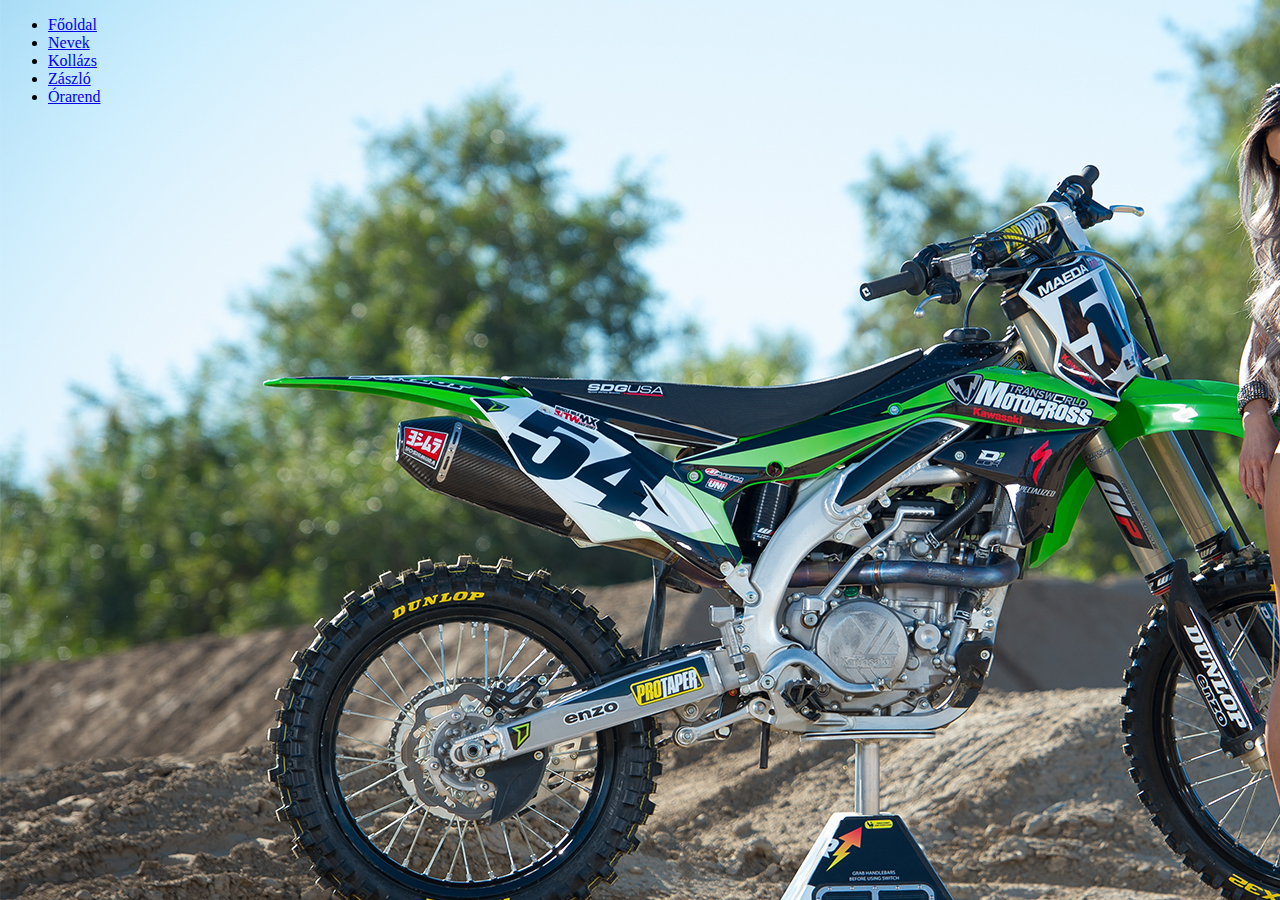
<file: ikt/index.html>
<!DOCTYPE html>
<html lang="hu">
<head>
    <meta charset="UTF-8">
    <meta name="viewport" content="width=device-width, initial-scale=1.0">
    <link rel="stylesheet" href="style.css">
    <title>IKT</title>
</head>
<body>
    <ul>
        <li><a href="index.html">Főoldal</a></li>
        <li><a href="nevek.html">Nevek</a></li>
        <li><a href="kollázs.html">Kollázs</a></li>
        <li><a href="zászlo.html">Zászló</a></li>
        <li><a href="órarend.html">Órarend</a></li>
    </ul>
    
</body>
</html>
</file>
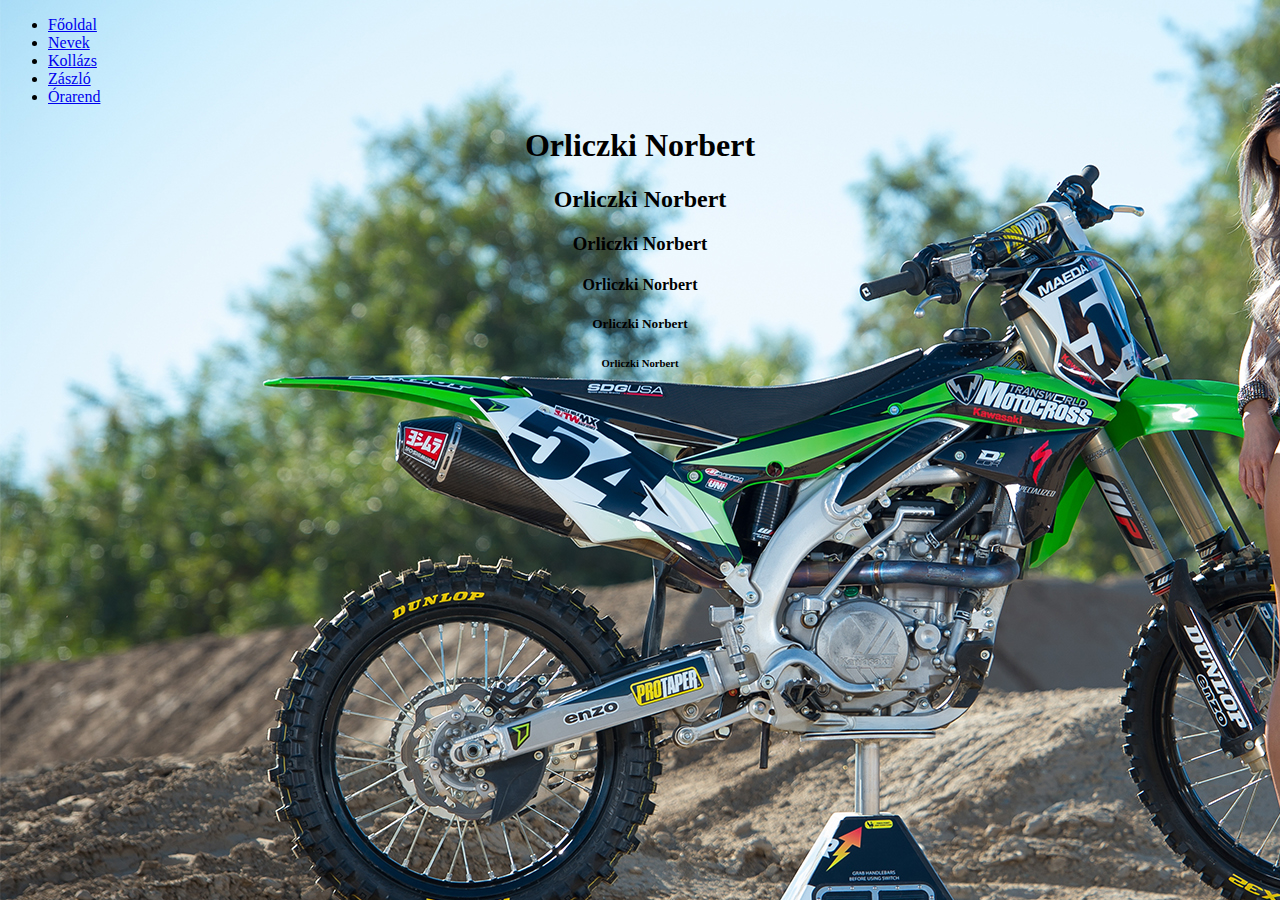
<file: ikt/nevek.html>
<!DOCTYPE html>
<html lang="hu">
<head>
    <meta charset="UTF-8">
    <meta name="viewport" content="width=device-width, initial-scale=1.0">
    <link rel="stylesheet" href="style.css">
    <title>IKT</title>
</head>
<body>
    <ul>
        <li><a href="index.html">Főoldal</a></li>
        <li><a href="nevek.html">Nevek</a></li>
        <li><a href="kollázs.html">Kollázs</a></li>
        <li><a href="zászlo.html">Zászló</a></li>
        <li><a href="órarend.html">Órarend</a></li>
    </ul>

    <div class="Nevek">
        <h1>Orliczki Norbert</h1>
        <h2>Orliczki Norbert</h2>
        <h3>Orliczki Norbert</h3>
        <h4>Orliczki Norbert</h4>
        <h5>Orliczki Norbert</h5>
        <h6>Orliczki Norbert</h6>
    </div>
</body>
</html>
</file>
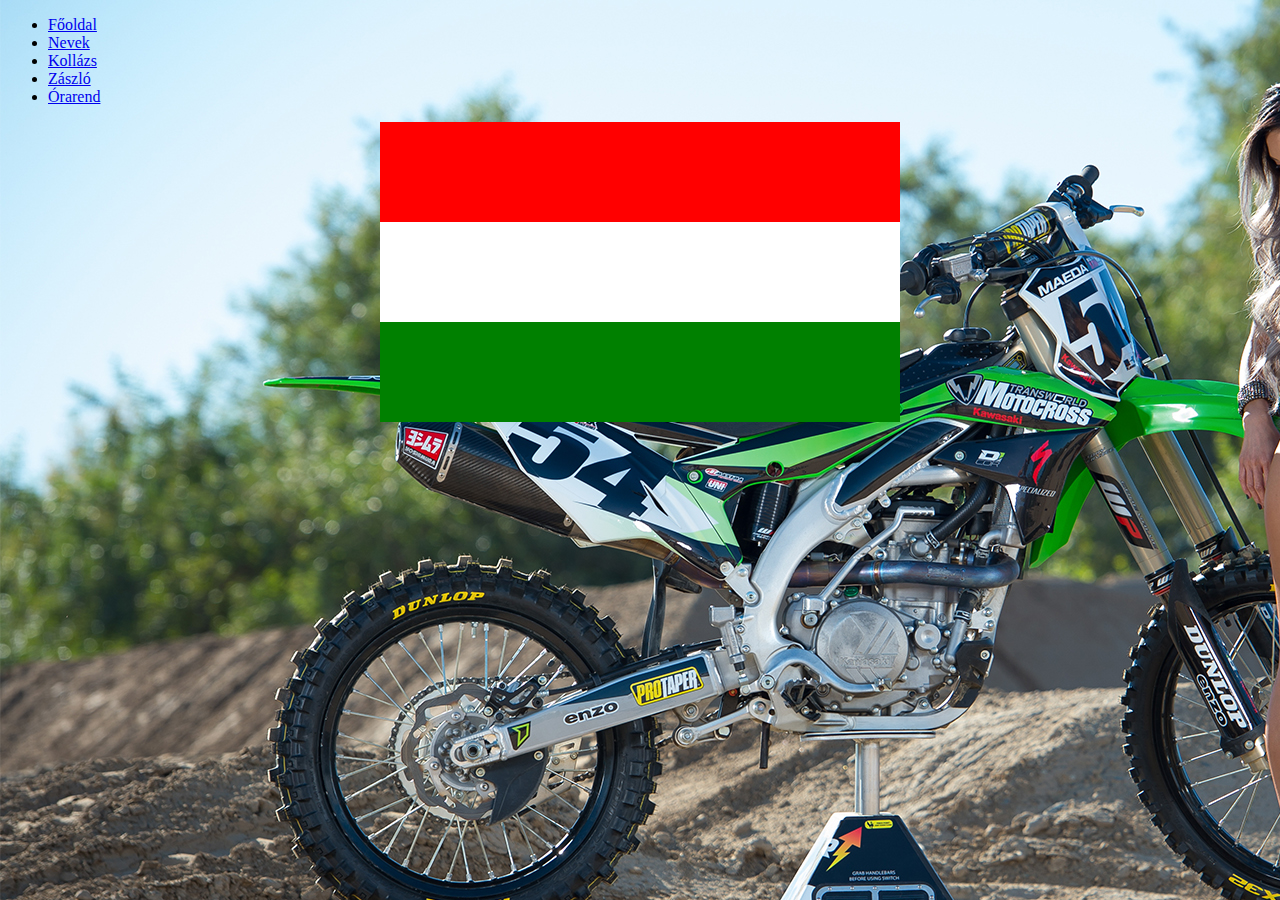
<file: ikt/zászlo.html>
<!DOCTYPE html>
<html lang="hu">
<head>
    <meta charset="UTF-8">
    <meta name="viewport" content="width=device-width, initial-scale=1.0">
    <link rel="stylesheet" href="style.css">
    <title>IKT</title>
    <style>div{
        padding: 10px;
        margin: auto;
    }</style>
</head>
<body>
    <ul>
        <li><a href="index.html">Főoldal</a></li>
        <li><a href="nevek.html">Nevek</a></li>
        <li><a href="kollázs.html">Kollázs</a></li>
        <li><a href="zászlo.html">Zászló</a></li>
        <li><a href="órarend.html">Órarend</a></li>
    </ul>

    <div style=" background-color: red; width: 500px;">
        <h1 style="text-align: center; width: 500px;color: red;">magyar</h1>
    </div>
    <div style="background-color: white; width: 500px;">
        <h1 style="text-align: center; width: 500px; color: white;">magyar</h1>
    </div>
    <div style="background-color: green; width: 500px;">
        <h1 style="text-align: center; width: 500px; color: green;">magyar</h1>
    </div>
    
</body>
</html>
</file>
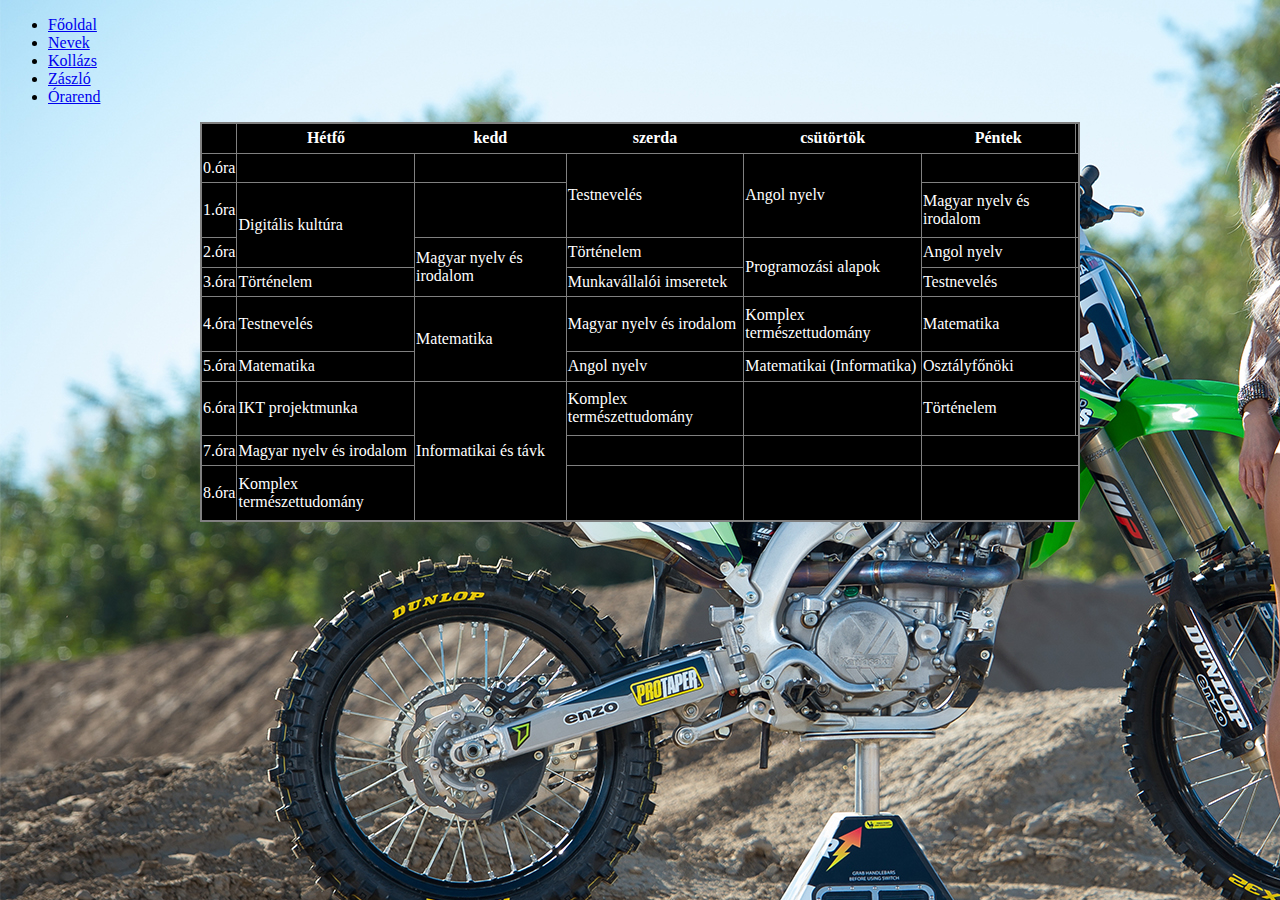
<file: ikt/órarend.html>
<!DOCTYPE html>
<html lang="hu">
<head>
    <meta charset="UTF-8">
    <meta name="viewport" content="width=device-width, initial-scale=1.0">
    <link rel="stylesheet" href="style.css">
    <title>IKT</title>
</head>
<body>
    <ul>
        <li><a href="index.html">Főoldal</a></li>
        <li><a href="nevek.html">Nevek</a></li>
        <li><a href="kollázs.html">Kollázs</a></li>
        <li><a href="zászlo.html">Zászló</a></li>
        <li><a href="órarend.html">Órarend</a></li>
    </ul>

    <div id="orarendez">
        <table>
            <tr class="tr1es">
                <td></td>
                <th>Hétfő</th>
                <th>kedd</th>
                <th>szerda</th>
                <th>csütörtök</th>
                <th>Péntek</th>
                <td></td>
            </tr>
            <tr>  
                <td>0.óra</td>
                <td></td>
                <td></td>
                <td rowspan="2">Testnevelés</td>
                <td rowspan="2">Angol nyelv</td>
            </tr>
            <tr>
                <td>1.óra</td>
                <td rowspan="2">Digitális kultúra</td>
                <td></td>
                <td>Magyar nyelv és irodalom</td>
            </tr>
            <tr>
                <td>2.óra</td>
                <td rowspan="2" >Magyar nyelv és irodalom</td>
                <td>Történelem</td>
                <td rowspan="2">Programozási alapok</td>
                <td>Angol nyelv</td>
            </tr>   
            <tr>
                <td>3.óra</td>
                <td>Történelem</td>
                <td>Munkavállalói imseretek</td>
                <td>Testnevelés</td>
            </tr>
            <tr>
                <td>4.óra</td>
                <td>Testnevelés</td>
                <td rowspan="2">Matematika</td>
                <td>Magyar nyelv és irodalom</td>
                <td>Komplex természettudomány</td>
                <td>Matematika</td>
            </tr>
            <tr>
                <td>5.óra</td>
                <td>Matematika</td>
                <td>Angol nyelv</td>
                <td>Matematikai (Informatika)</td>
                <td>Osztályfőnöki</td>
            </tr>
            <tr>
                <td>6.óra</td>
                <td>IKT projektmunka</td>
                <td rowspan="3">Informatikai és távk</td>
                <td>Komplex természettudomány</td>
                <td></td>
                <td>Történelem</td>
            </tr>
            <tr>
                <td>7.óra</td>
                <td>Magyar nyelv és irodalom</td>
                <td></td>
                <td></td>
            </tr>
            <tr>
                <td>8.óra</td>
                <td>Komplex természettudomány</td>
                <td></td>
                <td></td>
            </tr>
        </table>


    </div>
    
</body>
</html>
</file>
<file: ikt/style.css>
.Nevek{
    text-align: center;
}

img{
    width: 550px;
    height: 650px;
    margin: auto;
    display: block;
}

body{
    background-image: url(28ba85db6a17d257993ee3af1831d5ed.jpg);
}

table{
    margin: auto;
    background-color:black;
    color: white;
    border:  2px solid gray;
    width: 880px;
    height: 400px;
    border-collapse: collapse;
}


tr, td {
    border: 1px solid gray;
}

.tr1es{
    text-align: center;
}
</file>
